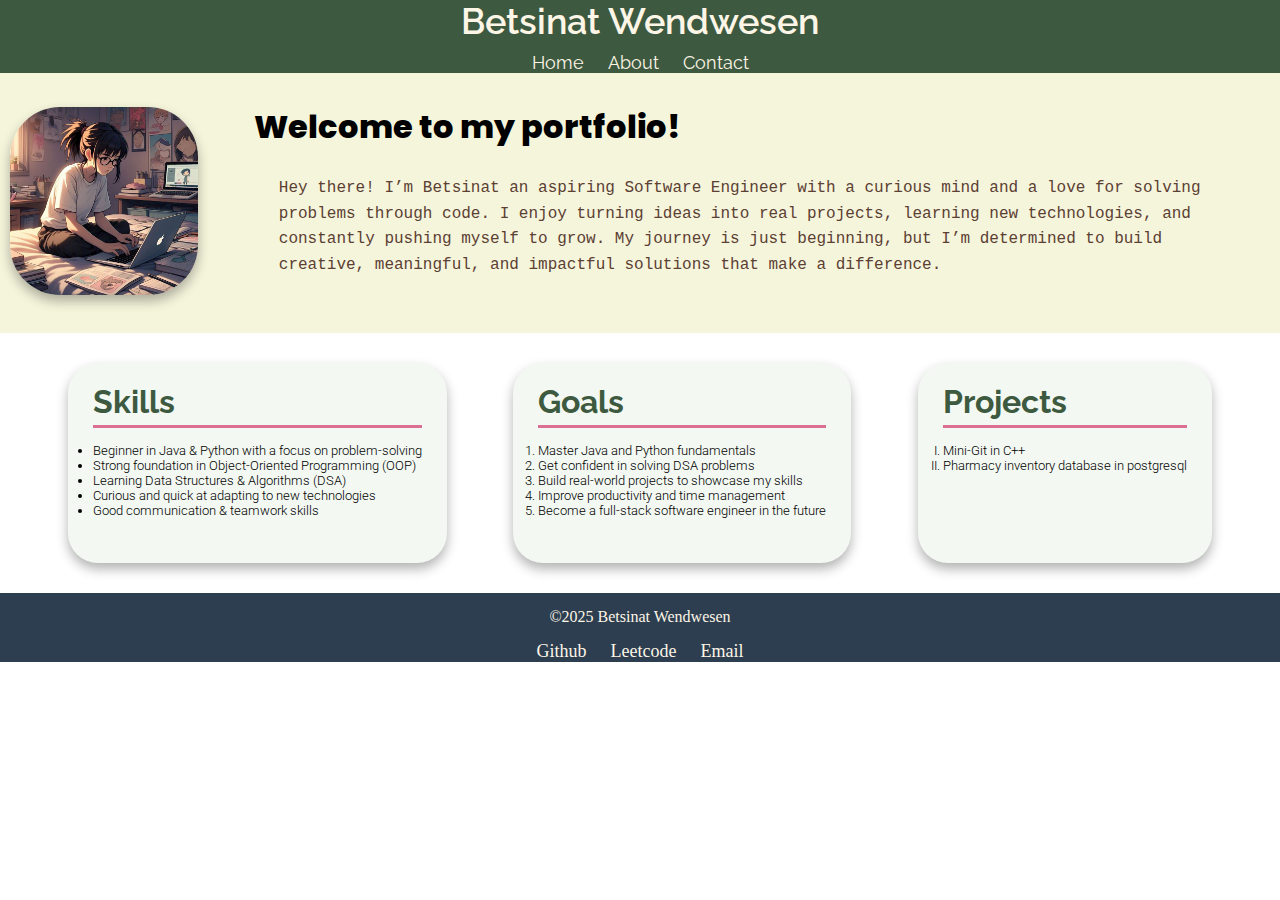
<file: index.html>
<!DOCTYPE html>
<html lang="en">
<head>
    <meta charset="UTF-8">
    <meta name="viewport" content="width=device-width, initial-scale=1.0">
    <title>Home - Betsinat Wendwesen</title>
    <link rel="stylesheet" href="https://cdnjs.cloudflare.com/ajax/libs/font-awesome/6.5.0/css/all.min.css">

</head>
<link rel="stylesheet" href="./style/style.css">
<body>

     <!-- Main header with navigation menu -->

    <header>
        <h1>Betsinat Wendwesen</h1>
        <nav>
           <a href="./index.html">Home</a>
           <a href="./about.html">About</a>
           <a href="./contact.html">Contact</a>
        </nav>
    </header>

     <!-- Hero section with welcome message and profile image -->

    <section class = "Description">
     
            <!-- Clickable profile image linking to about page -->

        <a href="./about.html"><img src="./images/my image.jpg" alt="A girl sitting in a bed and using her pc" width ="500"></a>
        <div class="text-box">
        <h2>Welcome to my portfolio!</h2>
    <p>Hey there! I’m Betsinat an aspiring Software Engineer with a curious mind and a love for solving problems through code.
         I enjoy turning ideas into real projects, learning new technologies, and constantly pushing myself to grow.
          My journey is just beginning, but I’m determined to build creative, meaningful, and impactful solutions that make a difference.</p>
    </div> 
   </section>

   <!-- skills section -->

   <section class = "sgp">
    <div> 
        <h3>Skills</h3>
     <ul>
        <li>Beginner in Java & Python with a focus on problem-solving</li>
        <li>Strong foundation in Object-Oriented Programming (OOP)</li>
        <li>Learning Data Structures & Algorithms (DSA)</li>
        <li>Curious and quick at adapting to new technologies</li>
        <li>Good communication & teamwork skills</li>
    </ul>
   </div>

<!-- Goals section -->

   <div>
    <h3>Goals</h3>
    <ol>
        <li>Master Java and Python fundamentals</li>
        <li>Get confident in solving DSA problems</li>
        <li>Build real-world projects to showcase my skills</li>
        <li>Improve productivity and time management</li>
        <li>Become a full-stack software engineer in the future</li>
    </ol>
   </div>

<!-- Projects section -->

   <div>
    <h3>Projects</h3>
   <ol type="I">
    <li>Mini-Git in C++</li>
    <li>Pharmacy inventory database in postgresql</li>
   </ol>
   </div>
   </section>

   <!-- Footer section with some external links -->
    
    <footer>
        <p>©2025 Betsinat Wendwesen</p>
        <a href="https://github.com/Betsinat" target="_blank">Github</a>
        <a href="https://leetcode.com/u/Betsinat/" target="_blank">Leetcode</a>
        <a href="mailto:betsinat39@gmail.com" >Email</a>
    </footer>
</body>
</html>
</file>
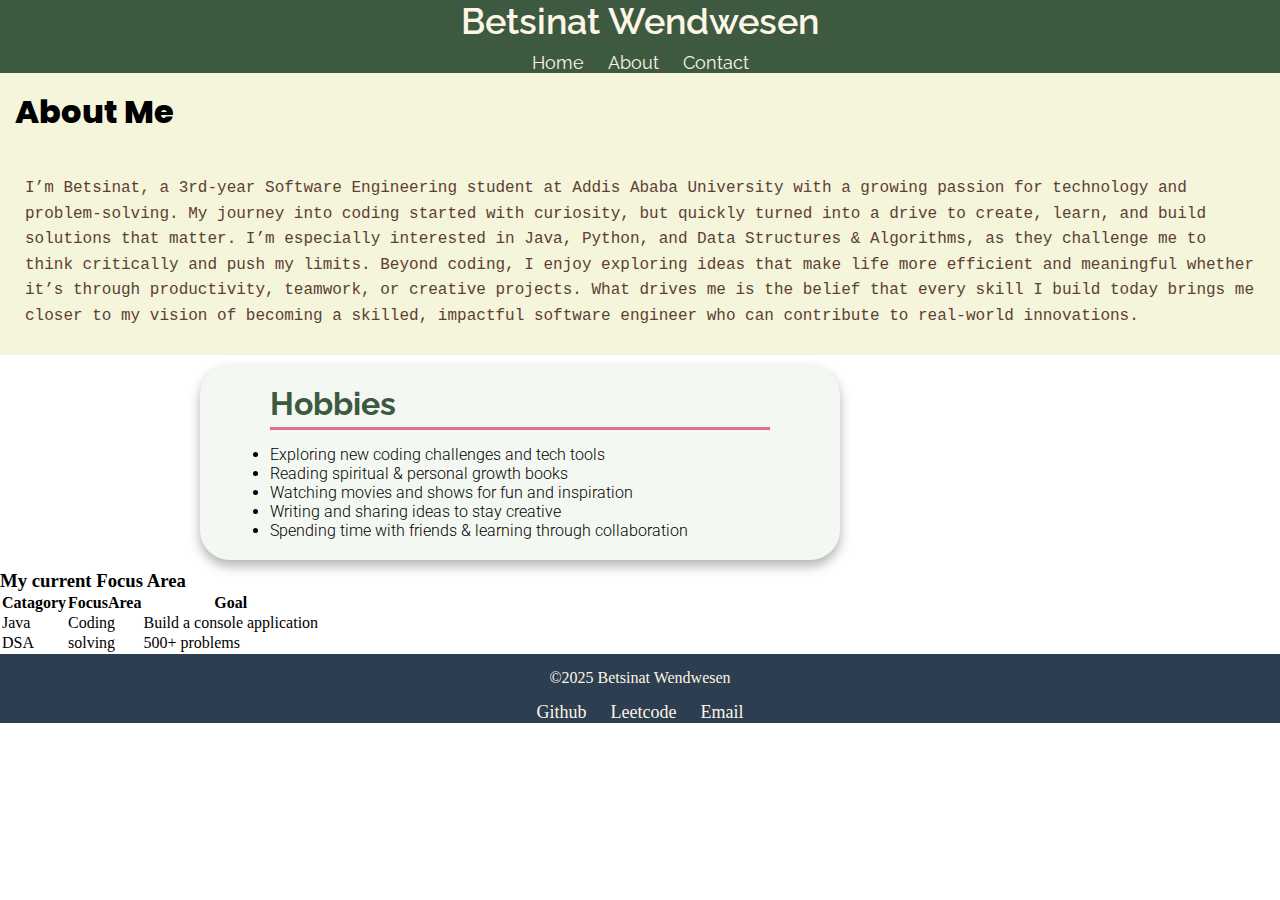
<file: about.html>
<!DOCTYPE html>
<html lang="en">
<head>
    <meta charset="UTF-8">
    <meta name="viewport" content="width=device-width, initial-scale=1.0">
    <title>About page</title>
    <link rel="stylesheet" href="./style/style.css">
</head>
<body>
     <!-- Main header with navigation -->
    <header>
        <h1>Betsinat Wendwesen</h1>
        <nav>
           <a href="./index.html">Home</a>
           <a href="./about.html">About</a>
           <a href="./contact.html">Contact </a>
        </nav>
    </header>

    <!-- Biography section -->

    <section class ="about">
        <h2>About Me</h2>
        <p>I’m Betsinat, a 3rd-year Software Engineering student at Addis Ababa University with a growing passion for technology and problem-solving. 
            My journey into coding started with curiosity, but quickly turned into a drive to create, learn, and build solutions that matter.
            I’m especially interested in Java, Python, and Data Structures & Algorithms, as they challenge me to think critically and push my limits. Beyond coding, I enjoy exploring ideas that make life more efficient and meaningful
             whether it’s through productivity, teamwork, or creative projects.
            What drives me is the belief that every skill I build today brings me closer to my vision of becoming a skilled, impactful software engineer who can contribute to real-world innovations.</p>
    </section>

     <!-- Hobbies section with unordered list -->
    <section class="hobbies">
        <h3>Hobbies</h3>
        <ul>
            <li>Exploring new coding challenges and tech tools</li>
            <li>Reading spiritual & personal growth books</li>
            <li>Watching movies and shows for fun and inspiration</li>
            <li>Writing and sharing ideas to stay creative</li>
            <li>Spending time with friends & learning through collaboration</li>
        </ul>
    </section>

     <!-- Focus area section with table -->

    <section>
        <h3>My current Focus Area</h3>
        <table>
            <tr>
                <th>Catagory</th>
                <th>FocusArea</th>
                <th>Goal</th>
            </tr>
            <tr>
                <td>Java</td>
                <td>Coding</td>
                <td>Build a console application</td>
            </tr>
            <tr>
                  <td>DSA</td>
                  <td>solving</td>
                  <td>500+ problems</td>
            </tr>
        </table>
    </section>

    <!-- Footer with copyright -->

    <footer>
        <p>©2025 Betsinat Wendwesen</p>
        <a href="https://github.com/Betsinat" target="_blank">Github</a>
        <a href="https://leetcode.com/u/Betsinat/" target="_blank">Leetcode</a>
        <a href="mailto:betsinat39@gmail.com" >Email</a>

    </footer>

    
</body>
</html>
</file>
<file: style/style.css>
@import url('https://fonts.googleapis.com/css2?family=Emilys+Candy&family=Montserrat:ital,wght@0,100..900;1,100..900&display=swap');
@import url('https://fonts.googleapis.com/css2?family=Poppins:ital,wght@0,100;0,200;0,300;0,400;0,500;0,600;0,700;0,800;0,900;1,100;1,200;1,300;1,400;1,500;1,600;1,700;1,800;1,900&family=Raleway:ital,wght@0,100..900;1,100..900&display=swap');
@import url('https://fonts.googleapis.com/css2?family=Open+Sans:ital,wght@0,300..800;1,300..800&family=Poppins:ital,wght@0,100;0,200;0,300;0,400;0,500;0,600;0,700;0,800;0,900;1,100;1,200;1,300;1,400;1,500;1,600;1,700;1,800;1,900&family=Raleway:ital,wght@0,100..900;1,100..900&display=swap');
@import url('https://fonts.googleapis.com/css2?family=Raleway:ital,wght@0,100..900;1,100..900&display=swap');
@import url('https://fonts.googleapis.com/css2?family=Open+Sans:ital,wght@0,300..800;1,300..800&family=Poppins:ital,wght@0,100;0,200;0,300;0,400;0,500;0,600;0,700;0,800;0,900;1,100;1,200;1,300;1,400;1,500;1,600;1,700;1,800;1,900&family=Raleway:ital,wght@0,100..900;1,100..900&family=Roboto:ital,wght@0,100..900;1,100..900&display=swap');
*{
    margin: 0;
    padding: 0;
    box-sizing: border-box;
}

/* header section */

/* Shared font across header */
header h1, 
header nav {
  font-family: "Raleway", Courier, monospace;
  text-align: center;
}

/* Specific h1 styles */
header h1 {
  font-size: 36px;
  font-weight: 600;
  margin-bottom: 10px;
  color: #fdf5e6

}

/* Specific nav styles */
header nav a {
  font-size: 18px;
  font-weight: 400;
  margin: 0 10px;
  text-decoration: none;
 color: #fdf5e6
}

header nav a:hover {
  color: palevioletred;
}
header{
    background-color: #3d5a40;
}

/*h2*/
.Description{ 
    display: flex;
    justify-content: center;
    align-items: center;
    
    padding: 10px 10px;
    background-color: beige;

}
.Description p , .about p  {
padding: 25px 25px;
line-height: 1.6;
font-family: "Open+Sans" , Courier, monospace; 
color: #5C4033;
font-weight: 500;


}

.Description img{
    width: 90%;
    border-radius: 50px;
    box-shadow: 0 6px 12px rgba(0,0,0,0.3);

}
.Description img:hover{
    transform: scale(0.75);
    box-shadow: 0 0 15px rgba(0, 200, 255, 0.6);
    transition: all 0.3s ease;
}
.text-box{
    padding: 10px 25px;
     margin: 10px 10px

}
.text-box h2 , .about h2{
    font-weight: 800;
    font-size: 32px;
    font-family: "Poppins", Courier, monospace;
}

/*Skills , goals and  projects section*/
.sgp{
    display: flex;
    justify-content: space-around;
    align-items: stretch; 
    padding: 20px 25px;  
    margin: 10px 10px;
}
.sgp h3 , .hobbies h3{
    font-size: 32px;
    margin-bottom: 15px;
    color: #3d5a40;               
    border-bottom: 3px solid palevioletred; 
    padding-bottom: 5px;           
    font-family: "Raleway", Courier, monospace;
}
.sgp  div {
    background-color: #f3f8f2;
    border-radius: 30px;
     padding: 20px 25px;  
     min-height: 200px;
     font-family: "Roboto", Courier, monospace;
     font-weight: 300;
     font-size: small;
     box-shadow: 0 6px 12px rgba(0,0,0,0.3);
    
}
.sgp div:hover{
    transform: scale(0.75);
    box-shadow: 0 0 15px rgba(0, 200, 255, 0.6);
    transition: all 0.3s ease;
}
footer{
    background-color: #2c3e50;
    color: #fdf5e6;
    text-align: center;
}
footer a {
  font-size: 18px;
  font-weight: 400;
  margin: 0 10px;
  text-decoration: none;
 color: #fdf5e6
}
footer a:hover{
   color: #f4d03f;
}
/*About page*/
.about {

    background-color: beige;
}
.about h2, p{
    padding: 15px;
}
.hobbies {
    width : 50%;
    background-color: #f3f8f2;
    border-radius: 30px;
     padding: 20px 70px;  
     
     font-family: "Roboto", Courier, monospace;
     font-weight: 300;
     font-size: 100%;
     box-shadow: 0 6px 12px rgba(0,0,0,0.3);
     margin: 10px 200px;
    
}
</file>
